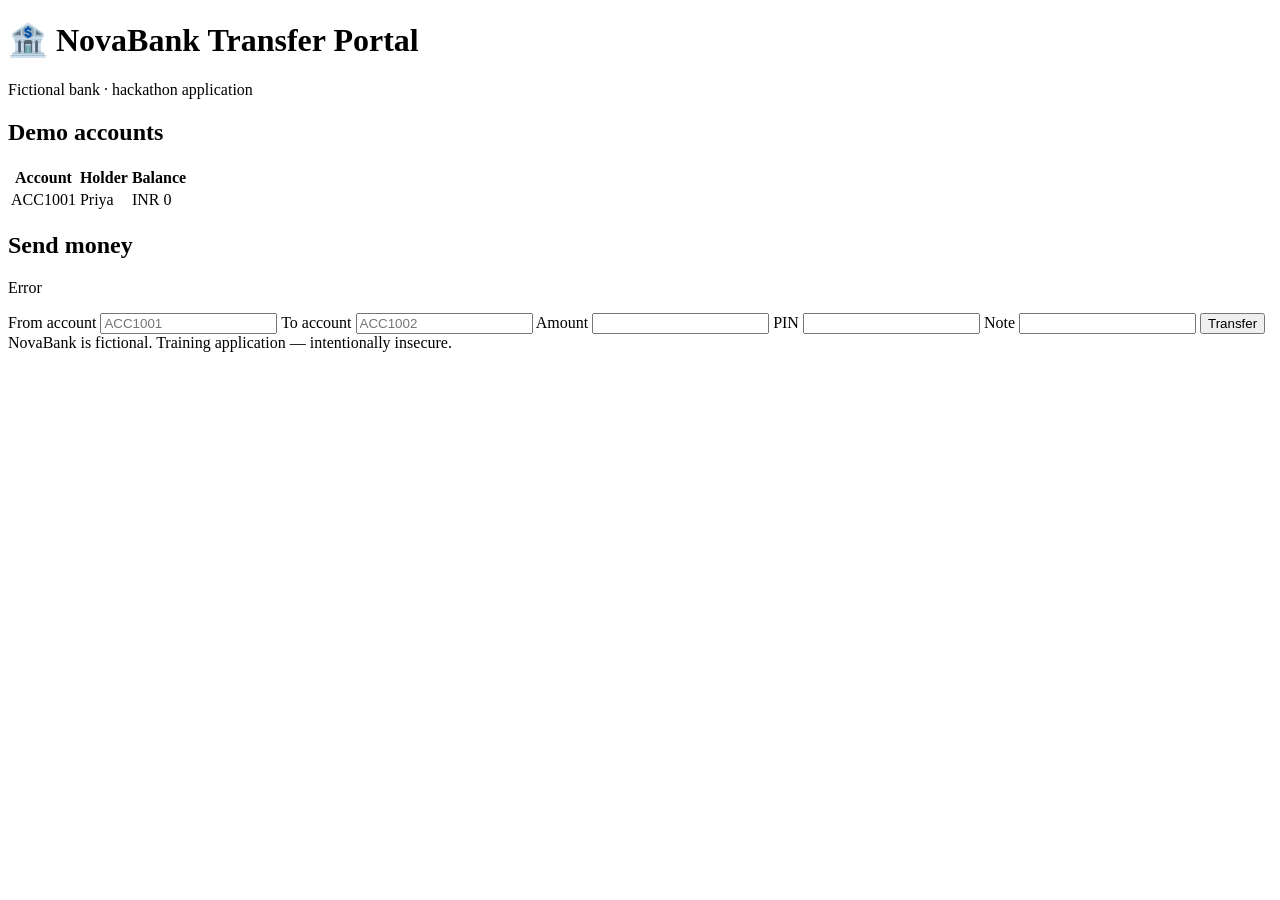
<file: src/main/resources/templates/index.html>
<!DOCTYPE html>
<html lang="en" xmlns:th="http://www.thymeleaf.org">
<head>
    <meta charset="UTF-8">
    <meta name="viewport" content="width=device-width, initial-scale=1">
    <title>NovaBank Transfer Portal</title>
    <link rel="stylesheet" th:href="@{/style.css}">
</head>
<body>
<header>
    <h1>🏦 NovaBank Transfer Portal</h1>
    <p>Fictional bank · hackathon application</p>
</header>
<main>
    <section class="card">
        <h2>Demo accounts</h2>
        <table>
            <thead><tr><th>Account</th><th>Holder</th><th>Balance</th></tr></thead>
            <tbody>
            <tr th:each="a : ${accounts}">
                <td th:text="${a.accountNumber}">ACC1001</td>
                <td th:text="${a.holderName}">Priya</td>
                <td th:text="${a.currency} + ' ' + ${a.balance}">INR 0</td>
            </tr>
            </tbody>
        </table>
    </section>

    <section class="card">
        <h2>Send money</h2>
        <p class="error" th:if="${error}" th:text="${error}">Error</p>
        <form th:action="@{/transfer}" th:object="${transfer}" method="post">
            <label>From account <input type="text" th:field="*{fromAccount}" placeholder="ACC1001" required></label>
            <label>To account <input type="text" th:field="*{toAccount}" placeholder="ACC1002" required></label>
            <label>Amount <input type="number" step="0.01" th:field="*{amount}" required></label>
            <label>PIN <input type="password" th:field="*{pin}" required></label>
            <label>Note <input type="text" th:field="*{note}" maxlength="140"></label>
            <button type="submit">Transfer</button>
        </form>
    </section>
</main>
<footer>NovaBank is fictional. Training application — intentionally insecure.</footer>
</body>
</html>
</file>
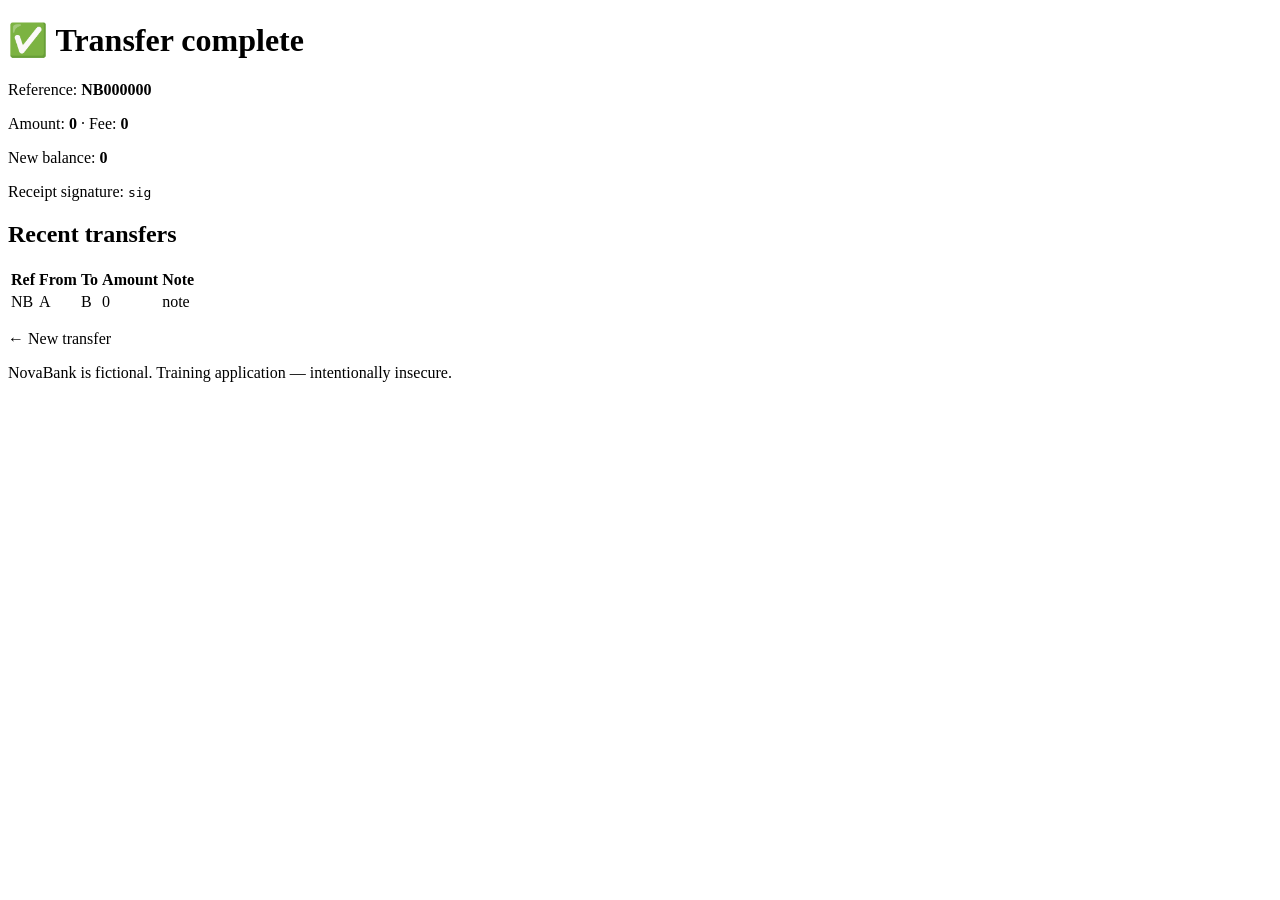
<file: src/main/resources/templates/result.html>
<!DOCTYPE html>
<html lang="en" xmlns:th="http://www.thymeleaf.org">
<head>
    <meta charset="UTF-8">
    <meta name="viewport" content="width=device-width, initial-scale=1">
    <title>Transfer complete</title>
    <link rel="stylesheet" th:href="@{/style.css}">
</head>
<body>
<header><h1>✅ Transfer complete</h1></header>
<main>
    <section class="card">
        <p>Reference: <strong th:text="${result.reference}">NB000000</strong></p>
        <p>Amount: <strong th:text="${result.amount}">0</strong> · Fee: <strong th:text="${result.fee}">0</strong></p>
        <p>New balance: <strong th:text="${result.newBalance}">0</strong></p>
        <p class="small">Receipt signature: <code th:text="${result.receiptSignature}">sig</code></p>
    </section>
    <section class="card">
        <h2>Recent transfers</h2>
        <table>
            <thead><tr><th>Ref</th><th>From</th><th>To</th><th>Amount</th><th>Note</th></tr></thead>
            <tbody>
            <tr th:each="t : ${history}">
                <td th:text="${t.reference}">NB</td>
                <td th:text="${t.fromAccount}">A</td>
                <td th:text="${t.toAccount}">B</td>
                <td th:text="${t.amount}">0</td>
                <td th:text="${t.note}">note</td>
            </tr>
            </tbody>
        </table>
        <p><a th:href="@{/}">← New transfer</a></p>
    </section>
</main>
<footer>NovaBank is fictional. Training application — intentionally insecure.</footer>
</body>
</html>
</file>
